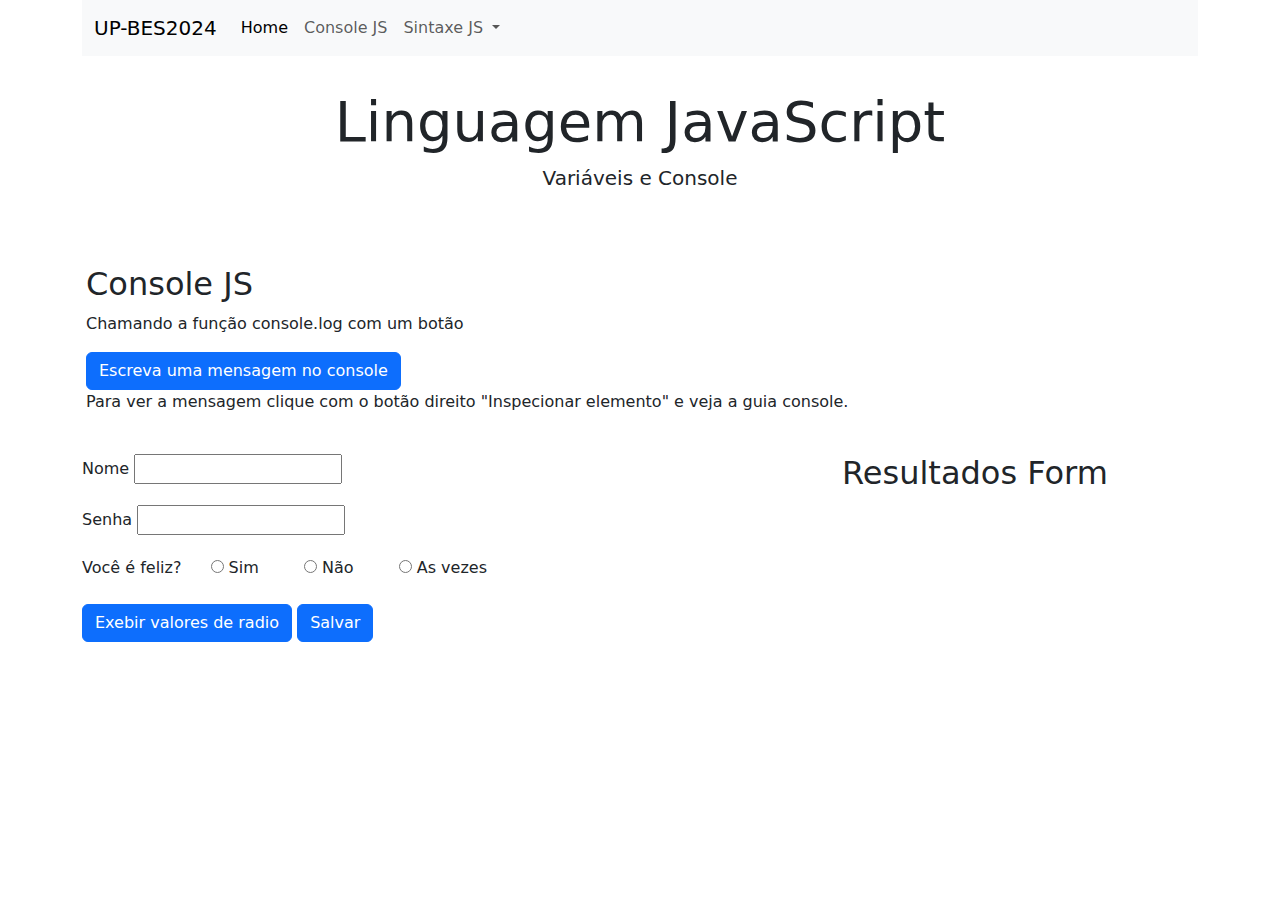
<file: Desenvolvimento Web Básico/29.10.2024/index.html>
<!DOCTYPE html>
<html lang="pt-BR">
<head>
    <meta charset="UTF-8">
    <meta name="viewport" content="width=device-width, initial-scale=1.0">
    <link href="https://cdn.jsdelivr.net/npm/bootstrap@5.3.3/dist/css/bootstrap.min.css" rel="stylesheet" integrity="sha384-QWTKZyjpPEjISv5WaRU9OFeRpok6YctnYmDr5pNlyT2bRjXh0JMhjY6hW+ALEwIH" crossorigin="anonymous">
    <title>Aula </title>
</head>
<body>
    <div class="container">
        <div class="row">
            <div class="col">
                <nav class="navbar navbar-expand-lg bg-body-tertiary">
                    <div class="container-fluid">
                        <a href="#" class="navbar-brand">UP-BES2024</a>
                        <button class="navbar-toggler" type="button" data-bs-toggle="collapse" data-bs-target="#navbarSupportedContent" aria-controls="navbarSupportedContent" aria-expanded="false" aria-label="Toggle navigation">
                            <span class="navbar-toggler-icon"></span>
                        </button>
                        <div class="collapse navbar-collapse" id="navbarSupportedContent">
                            <ul class="navbar-nav me-auto mb-2 mb-lg-0">
                                <li class="nav-item">
                                    <a href="#" class="nav-link active" aria-current="page">Home</a>
                                </li>
                                <li class="nav-item">
                                    <a href="#sec1" class="nav-link">Console JS</a>
                                </li>
                                <li class="nav-item dropdown">
                                    <a class="nav-link dropdown-toggle" href="#" role="button" data-bs-toggle="dropdown" aria-expanded="false">
                                      Sintaxe JS
                                    </a>
                                    <ul class="dropdown-menu">
                                      <li><a class="dropdown-item" href="#">Action</a></li>
                                      <li><a class="dropdown-item" href="#">Another action</a></li>
                                      <li><hr class="dropdown-divider"></li>
                                      <li><a class="dropdown-item" href="#">Something else here</a></li>
                                    </ul>
                                </li>
                            </ul>
                        </div>
                    </div>
                </nav>
            </div>

        </div>
        <div class="row">
            <div class="col text-center my-3 p-3">
                <h1 class="display-4">Linguagem JavaScript</h1>
                <p class="lead">Variáveis e Console</p>
            </div>
        </div>
        <div class="row">
            <div class="col my-2 p-3">
                <h2>Console JS</h2>
                <p>Chamando a função console.log com um botão</p>
                <button class="btn btn-primary" onclick="escreveConsole()">
                    Escreva uma mensagem no console
                </button>
                <p>
                    Para ver a mensagem clique com o botão direito "Inspecionar elemento" 
                    e veja a guia console.
                </p>
            </div>
        </div>
        <div class="row">
            <div class="col-8">
                <!-- <form action=""> -->
                    <div class="mb-3">
                        <label for="nome" class="form-label">Nome</label>
                        <input type="text" id="nome" class="for-control">
                    </div>
                    <div class="mb-3">
                        <label for="senha" class="form-label">Senha</label>
                        <input type="password" id="senha" class="for-control">
                    </div>
                    <div class="mb-3">
                        <label for="feliz" class="form-label">Você é feliz?</label>
                        <div class="form-check form-check-inline">
                            <input type="radio" name="f" id="f1" value="sim">
                            <label for="f">Sim</label>
                        </div>
                        <div class="form-check form-check-inline">
                            <input type="radio" name="f" id="f2" value="não">
                            <label for="f">Não</label>
                        </div>
                        <div class="form-check form-check-inline">
                            <input type="radio" name="f" id="f3" value="as vezes">
                            <label for="f">As vezes</label>
                        </div>
                    </div>
                    <button class="btn btn-primary" onclick="verRadio()">
                        Exebir valores de radio
                    </button>
                    <!-- Aqui vai o código -->
                    <button class="btn btn-primary" type="submit" onclick="exibeDados()">
                        Salvar
                    </button>
                <!-- </form> -->
            </div>
            <div class="col-4">
                <h2>Resultados Form</h2>
                <p class="lead" id="result"></p>
                <p class="lead" id="radios"></p>
            </div>
        </div>
    </div>
    <script src="https://cdn.jsdelivr.net/npm/bootstrap@5.3.3/dist/js/bootstrap.bundle.min.js" integrity="sha384-YvpcrYf0tY3lHB60NNkmXc5s9fDVZLESaAA55NDzOxhy9GkcIdslK1eN7N6jIeHz" crossorigin="anonymous"></script>
    <script src="js/script.js"></script>
</body>
</html>
</file>
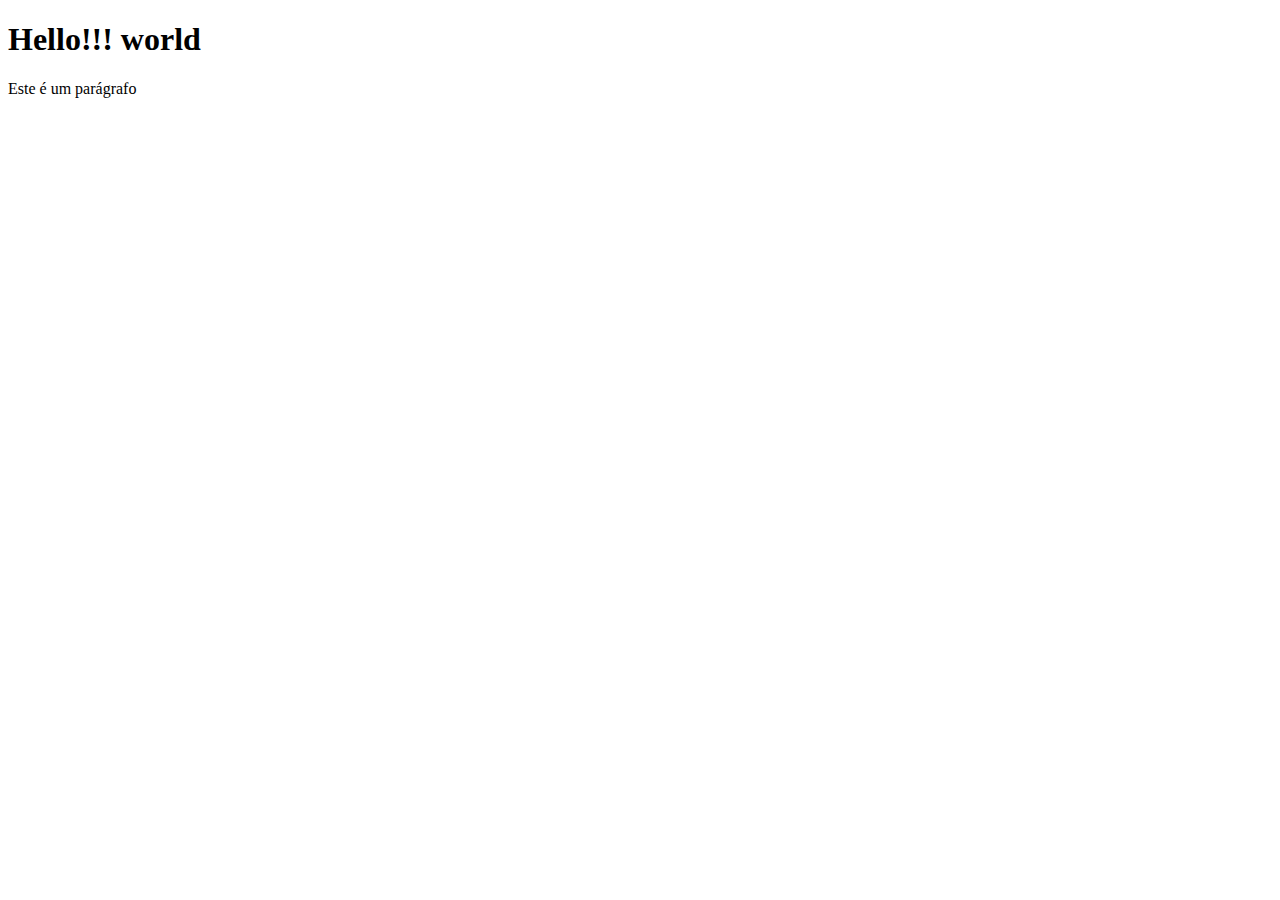
<file: Desenvolvimento Web Básico/Aula 1/index.html>
<!DOCTYPE html>
<html lang="pt-BR">
    <head>
        <meta charset="UTF-8">
        <title>Aula 1</title> <!--nome da aba no navegador-->
    </head>
    <body>
        <h1>Hello!!! world</h1> <!--Título principal da página-->
        <p>Este é um parágrafo</p> <!--Tag de parágrafo-->
    </body>
</html>
</file>
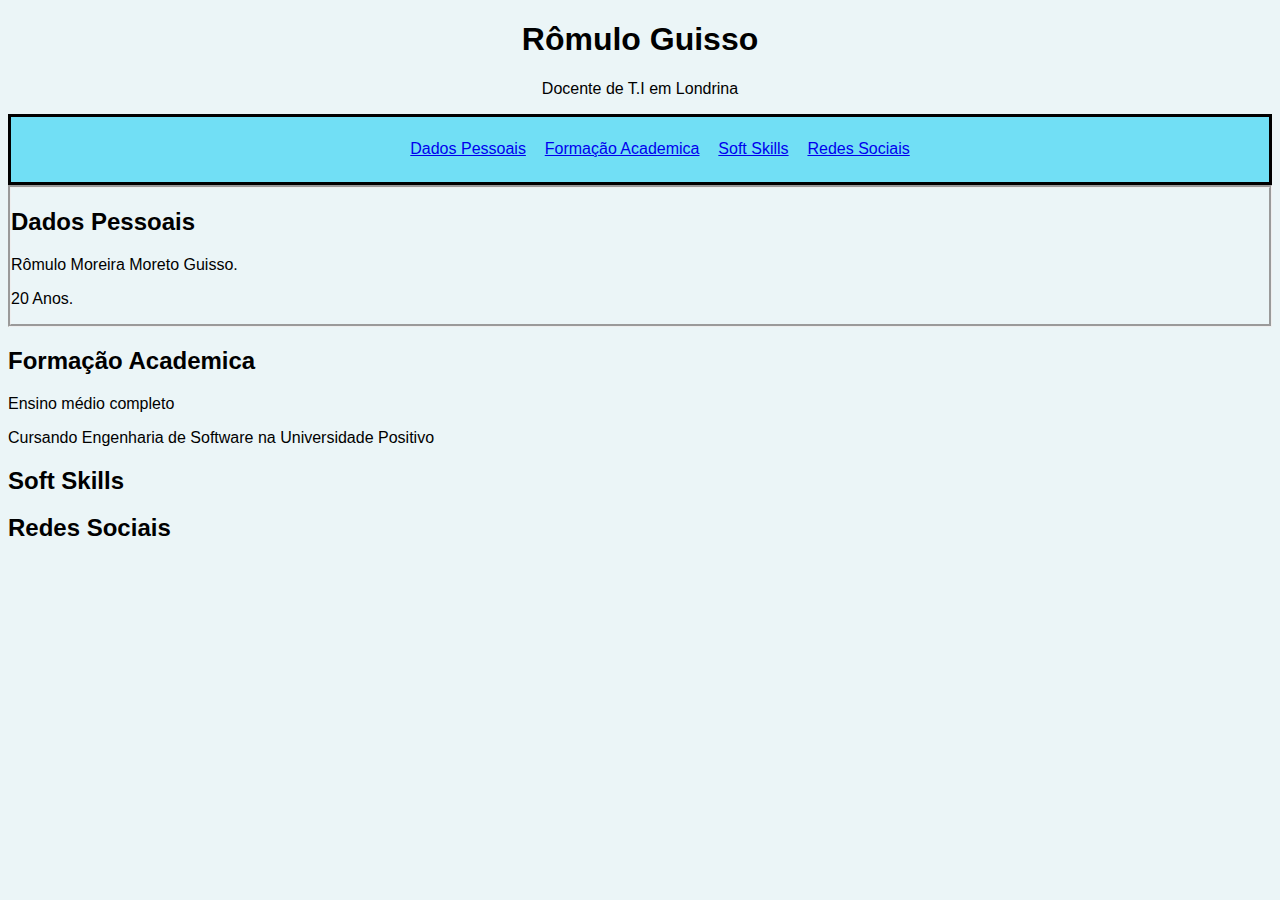
<file: Desenvolvimento Web Básico/Aula 4/index.html>
<!DOCTYPE html>
<html lang="pt-BR">
<head>
    <link rel="stylesheet" href="estilo.css">
    <meta charset="UTF-8">
    <meta name="viewport" content="width=device-width, initial-scale=1.0">
    <title>Portifólio</title>
</head>
<body>
    <div>
        <h1 class="centraliza">Rômulo Guisso</h1>
        <p class="centraliza">Docente de T.I em Londrina</p>
    </div>
    <div>
        <nav>
            <ul>
                <li class="line"><a href="#pessoais">Dados Pessoais</a></li>
                <li class="line"><a href="#formacao">Formação Academica</a></li>
                <li class="line"><a href="#softskills">Soft Skills</a></li>
                <li class="line"><a href="#social">Redes Sociais</a></li>
            </ul>
        </nav>
    </div>
    <div>
        <section id="pessoais">
            <h2>Dados Pessoais</h2>
            <p>Rômulo Moreira Moreto Guisso.</p>
            <p>20 Anos.</p>            
        </section>
    </div>
    <div>
        <section id="formacao">
            <h2>Formação Academica</h2>
            <p>Ensino médio completo</p>
            <p>Cursando Engenharia de Software na Universidade Positivo</p>            
        </section>
    </div>
    <div>
        <section id="softskills">
            <h2>Soft Skills</h2>
            <p></p>            
        </section>
    </div>
    <div>
        <section id="social">
            <h2>Redes Sociais</h2>
            <p></p>            
        </section>
    </div>
</body>
</html>
</file>
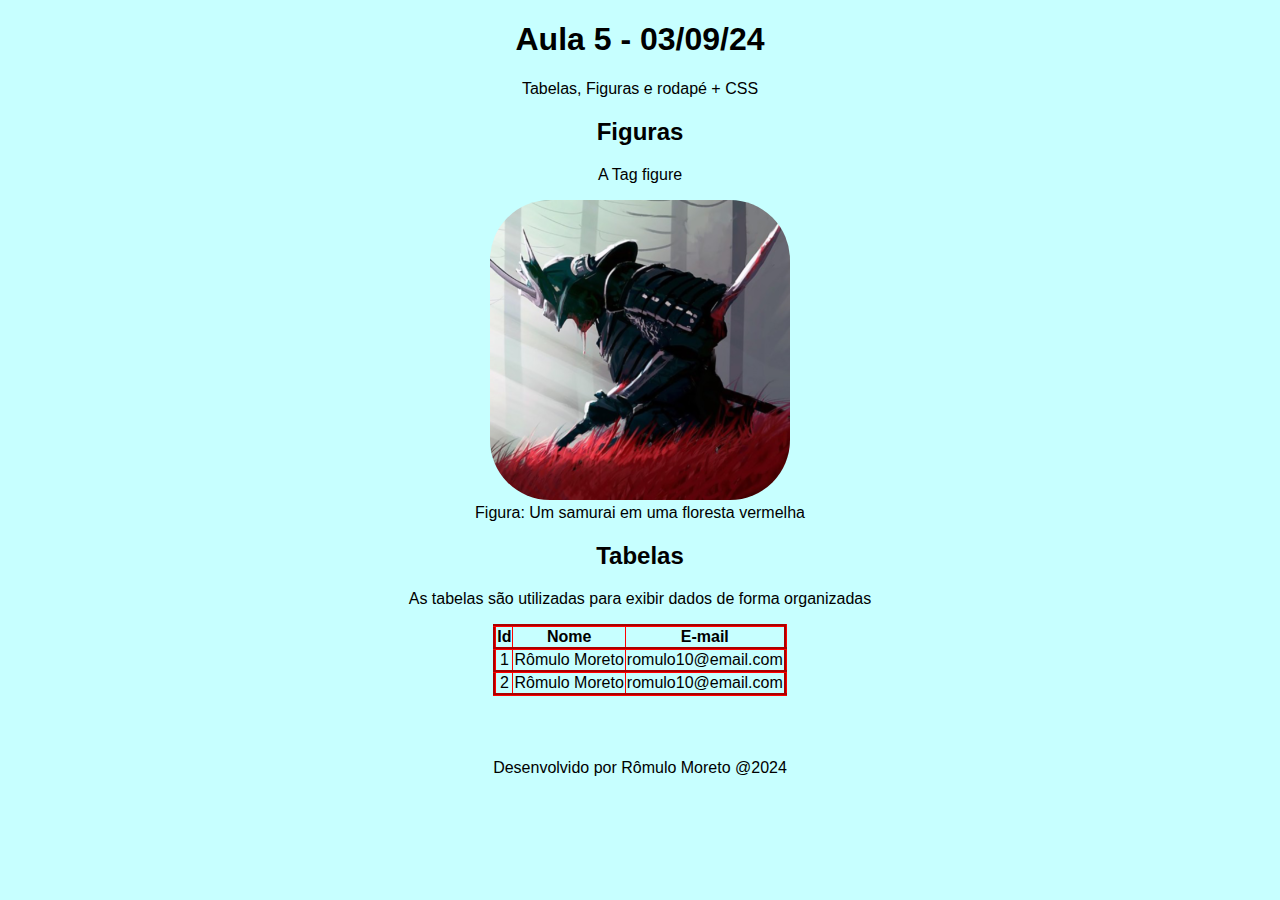
<file: Desenvolvimento Web Básico/Aula 5/index.html>
<!DOCTYPE html>
<html lang="pt-BR">
<head>
    <meta charset="UTF-8">
    <meta name="viewport" content="width=device-width, initial-scale=1.0">
    <link rel="stylesheet" href="css/estilo.css">
    <title>Aula5-03/09</title>
</head>
<body>
    <div>
        <h1>Aula 5 - 03/09/24</h1>
        <p>Tabelas, Figuras e rodapé + CSS</p>
    </div>
    <div>
        <section>
            <h2>Figuras</h2>
            <p>A Tag figure</p>
        </section>
        <figure>
            <img src="Img/samurai.png" alt="imagem de um samurai em uma floresta vermelha">
            <figcaption>Figura: Um samurai em uma floresta vermelha</figcaption>
        </figure>
    </div>
    <div>
        <section>
            <h2>Tabelas</h2>
            <p>As tabelas são utilizadas para exibir dados de forma organizadas</p>
            <table>
                <thead><!--Cabeçalho da tabela-->
                    <th>Id</th><th>Nome</th><th>E-mail</th>
                </thead>
                <tbody>
                    <tr>
                        <td>1</td><td>Rômulo Moreto</td><td>romulo10@email.com</td>
                    </tr>
                    <tr>
                        <td>2</td><td>Rômulo Moreto</td><td>romulo10@email.com</td>
                    </tr>
                </tbody>
            </table>
        </section>
    </div>
    

    <div>
        <footer><!--Rodapé da página-->
            <p>Desenvolvido por Rômulo Moreto @2024</p> 
        </footer>
    </div>
</body>
</html>
</file>
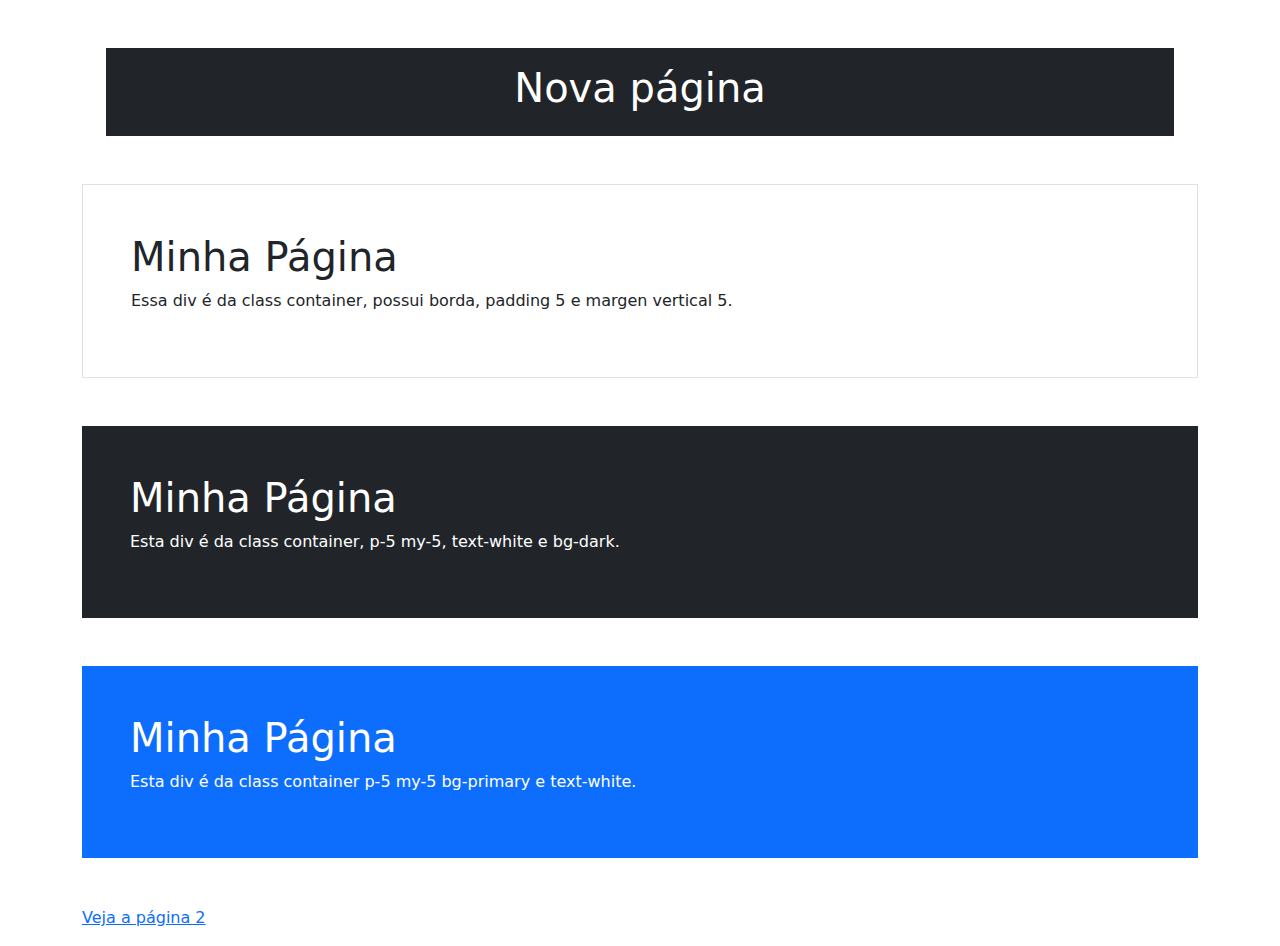
<file: Desenvolvimento Web Básico/aula.011024/index.html>
<!DOCTYPE html>
<html lang="pt-BR">
<head>
    <meta charset="UTF-8">
    <meta name="viewport" content="width=device-width, initial-scale=1.0">
    <link href="https://cdn.jsdelivr.net/npm/bootstrap@5.3.3/dist/css/bootstrap.min.css" rel="stylesheet" integrity="sha384-QWTKZyjpPEjISv5WaRU9OFeRpok6YctnYmDr5pNlyT2bRjXh0JMhjY6hW+ALEwIH" crossorigin="anonymous">
    <title>Aula Bootstrap 1</title>
</head>
<body>
    <div class="container pt-5">
        <div class="bg-dark mx-4 p-3 text-center">
            <h1 class="text-white">Nova página</h1>
        </div>
        <!-- Exempos de container -->
         <div class="container p-5 my-5 border">
            <h1>Minha Página</h1>
            <p> 
                Essa div é da class container, 
                possui borda, padding 5 e margen vertical 5.
            </p>
         </div>
         <div class="container p-5 my-5 bg-dark text-white">
            <h1>Minha Página</h1>
            <p> 
                Esta div é da class container, p-5
                my-5, text-white e bg-dark.
            </p>
         </div>
         <div class="container p-5 my-5 bg-primary text-white">
            <h1>Minha Página</h1>
            <p>
                Esta div é da class container p-5 my-5 bg-primary e text-white.
            </p>
         </div>
         <div>
            <p>
                <a href="page2.html">Veja a página 2</a>
            </p>
         </div>
    </div>
</body>
</html>
</file>
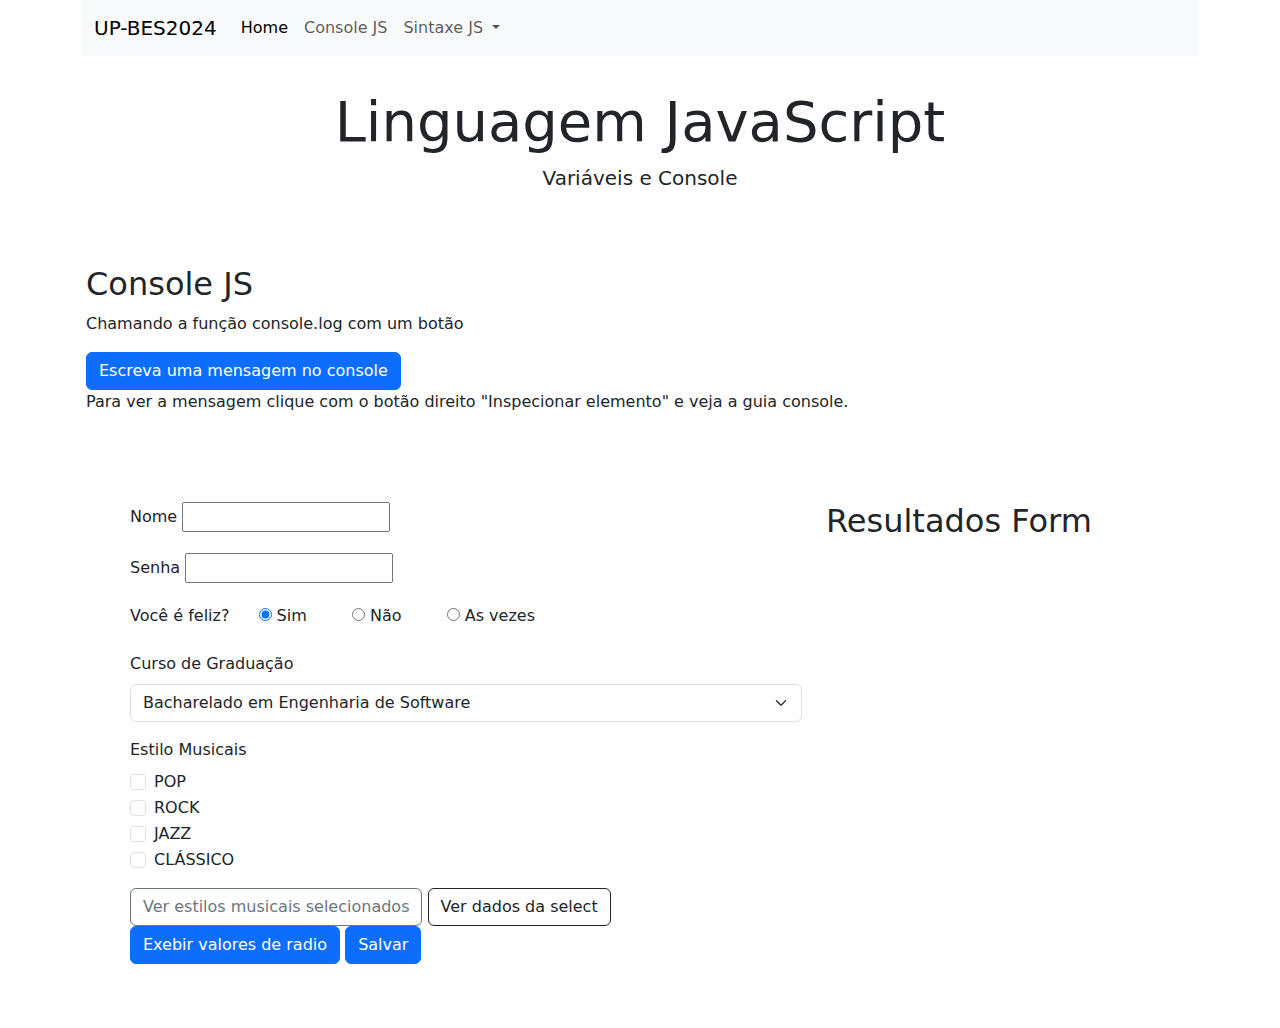
<file: Desenvolvimento Web Básico/aula.05.11.2024/Index.html>
<!DOCTYPE html>
<html lang="pt-BR">
<head>
    <meta charset="UTF-8">
    <meta name="viewport" content="width=device-width, initial-scale=1.0">
    <link href="https://cdn.jsdelivr.net/npm/bootstrap@5.3.3/dist/css/bootstrap.min.css" rel="stylesheet" integrity="sha384-QWTKZyjpPEjISv5WaRU9OFeRpok6YctnYmDr5pNlyT2bRjXh0JMhjY6hW+ALEwIH" crossorigin="anonymous">
    <title>Aula </title>
</head>
<body>
    <div class="container">
        <div class="row">
            <div class="col">
                <nav class="navbar navbar-expand-lg bg-body-tertiary">
                    <div class="container-fluid">
                        <a href="#" class="navbar-brand">UP-BES2024</a>
                        <button class="navbar-toggler" type="button" data-bs-toggle="collapse" data-bs-target="#navbarSupportedContent" aria-controls="navbarSupportedContent" aria-expanded="false" aria-label="Toggle navigation">
                            <span class="navbar-toggler-icon"></span>
                        </button>
                        <div class="collapse navbar-collapse" id="navbarSupportedContent">
                            <ul class="navbar-nav me-auto mb-2 mb-lg-0">
                                <li class="nav-item">
                                    <a href="#" class="nav-link active" aria-current="page">Home</a>
                                </li>
                                <li class="nav-item">
                                    <a href="#sec1" class="nav-link">Console JS</a>
                                </li>
                                <li class="nav-item dropdown">
                                    <a class="nav-link dropdown-toggle" href="#" role="button" data-bs-toggle="dropdown" aria-expanded="false">
                                      Sintaxe JS
                                    </a>
                                    <ul class="dropdown-menu">
                                      <li><a class="dropdown-item" href="#">Action</a></li>
                                      <li><a class="dropdown-item" href="#">Another action</a></li>
                                      <li><hr class="dropdown-divider"></li>
                                      <li><a class="dropdown-item" href="#">Something else here</a></li>
                                    </ul>
                                </li>
                            </ul>
                        </div>
                    </div>
                </nav>
            </div>

        </div>
        <div class="row">
            <div class="col text-center my-3 p-3">
                <h1 class="display-4">Linguagem JavaScript</h1>
                <p class="lead">Variáveis e Console</p>
            </div>
        </div>
        <div class="row">
            <div class="col my-2 p-3">
                <h2>Console JS</h2>
                <p>Chamando a função console.log com um botão</p>
                <button class="btn btn-primary" onclick="escreveConsole()">
                    Escreva uma mensagem no console
                </button>
                <p>
                    Para ver a mensagem clique com o botão direito "Inspecionar elemento" 
                    e veja a guia console.
                </p>
            </div>
        </div>
        <div class="row mb-3 p-5">
            <div class="col-8">
                <!-- <form action=""> -->
                    <div class="mb-3">
                        <label for="nome" class="form-label">Nome</label>
                        <input type="text" id="nome" class="for-control">
                    </div>
                    <div class="mb-3">
                        <label for="senha" class="form-label">Senha</label>
                        <input type="password" id="senha" class="for-control">
                    </div>
                    <div class="mb-3">
                        <label for="feliz" class="form-label">Você é feliz?</label>
                        <div class="form-check form-check-inline">
                            <input type="radio" name="f" id="f1" value="sim" checked>
                            <label for="f">Sim</label>
                        </div>
                        <div class="form-check form-check-inline">
                            <input type="radio" name="f" id="f2" value="não">
                            <label for="f">Não</label>
                        </div>
                        <div class="form-check form-check-inline">
                            <input type="radio" name="f" id="f3" value="as vezes">
                            <label for="f">As vezes</label>
                        </div>
                    </div>
                    <div class="mb-3">
                        <label for="curso" class="form-label">Curso de Graduação</label>
                        <select id="curso" class="form-select" aria-label="Curso">
                            <option value="BES">Bacharelado em Engenharia de Software</option>
                            <option value="ADS">Analise e Desenvolvimento de Sistemas</option>
                            <option value="MED">Medicina</option>
                        </select>
                    </div>
                    <div class="mb-3">
                        <label for="c" class="form-label">Estilo Musicais</label>
                        <div class="form-check">
                            <input type="checkbox" name="p" id="s1" value="Pop" class="form-check-input">
                            <label for="p" class="form-check-label">POP</label>
                        </div>
                        <div class="form-check">
                            <input type="checkbox" name="r" id="s2" value="Rock" class="form-check-input">
                            <label for="r" class="form-check-label">ROCK</label>
                        </div>
                        <div class="form-check">
                            <input type="checkbox" name="j" id="s3" value="Jazz" class="form-check-input">
                            <label for="j" class="form-check-label">JAZZ</label>
                        </div>
                        <div class="form-check">
                            <input type="checkbox" name="c" id="s4" value="Clássico" class="form-check-input">
                            <label for="c" class="form-check-label">CLÁSSICO</label>
                        </div>
                    </div>
                    <button class="btn btn-outline-secondary" onclick="verCheckBox()">
                        Ver estilos musicais selecionados
                    </button>
                    <button class="btn btn-outline-dark" onclick="verSelect()">
                        Ver dados da select 
                    </button>
                    <button class="btn btn-primary" onclick="verRadio2()">
                        Exebir valores de radio
                    </button>
                    <!-- Aqui vai o código -->
                    <button class="btn btn-primary" type="submit" onclick="exibeDados()">
                        Salvar
                    </button>
                <!-- </form> -->
            </div>
            <div class="col-4">
                <h2>Resultados Form</h2>
                <p class="lead" id="result"></p>
                <p class="lead" id="radios"></p>
                <p class="lead" id="feliz"></p>
                <p class="output lead"></p>
                <p class="lead" id="check"></p>
            </div>
        </div>
    </div>
    <script src="https://cdn.jsdelivr.net/npm/bootstrap@5.3.3/dist/js/bootstrap.bundle.min.js" integrity="sha384-YvpcrYf0tY3lHB60NNkmXc5s9fDVZLESaAA55NDzOxhy9GkcIdslK1eN7N6jIeHz" crossorigin="anonymous"></script>
    <script src="JS/js.js"></script>
</body>
</html>
</file>
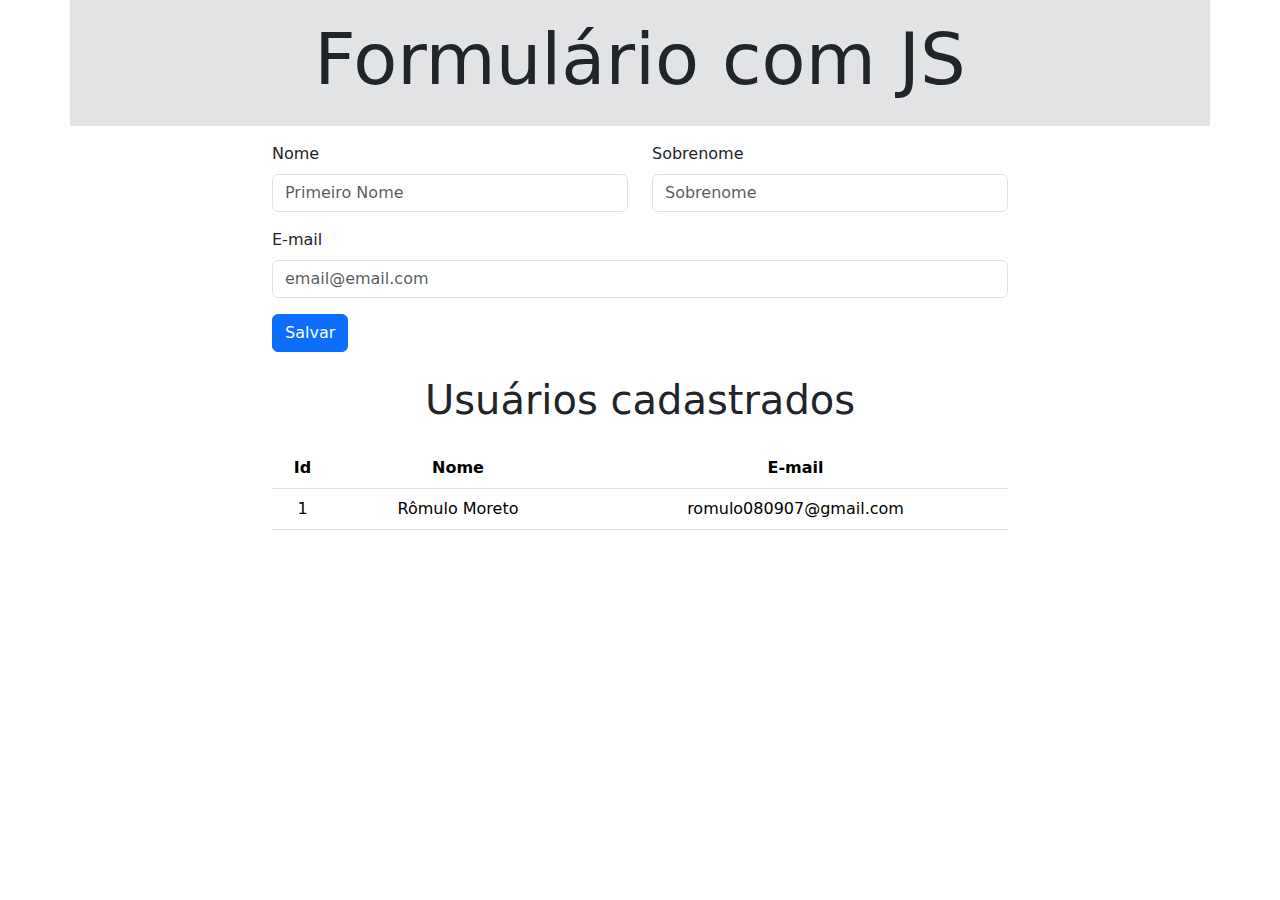
<file: Desenvolvimento Web Básico/aula.12.11.2024/index.html>
<!DOCTYPE html>
<html lang="pt-br">
<head>
    <meta charset="UTF-8">
    <meta name="viewport" content="width=device-width, initial-scale=1.0">
    <link rel="stylesheet" href="bootstrap-5.3.3-dist/css/bootstrap.min.css">
    <title>Add elements js</title>
</head>
<body>
    <div class="container">
        <div class="row">
            <div class="col bg-secondary-subtle text-center p-3 mb-3">
                <h1 class="display-2">Formulário com JS</h1>
            </div>
        </div>
       <div class="row">
            <div class="col-2"></div>
            <div class="col-8">
                <div class="row">
                    <div class="col">
                        <label for="nome" class="form-label">Nome</label>
                        <input type="text" class="form-control mb-3" name="nome" id="n" placeholder="Primeiro Nome" aria-label="Primeiro Nome">
                    </div>
                    <div class="col">
                        <label for="snome" class="form-label">Sobrenome</label>
                        <input type="text" class="form-control mb-3" name="snome" id="sn" placeholder="Sobrenome" aria-label="Sobrenome">
                    </div>
                </div>
                <div class="row">
                    <div class="col">
                        <label for="mail" class="form-label">E-mail</label>
                        <input type="email" class="form-control mb-3" name="mail" id="e" placeholder="email@email.com" aria-label="email@email.com">
                    </div>
                </div>
                <button class="btn btn-primary" onclick="salvar()">
                    Salvar
                </button>
            </div>
            <div class="col-2"></div>
       </div>
       <div class="row mt-4">
            <div class="col-2"></div>
            <div class="col-8 text-center">
                <h1 class="mb-4">Usuários cadastrados</h1>
                <table class="table table-hover">
                    <thead>
                        <tr>
                            <th class="scope">Id</th>
                            <th class="scope">Nome</th>
                            <th class="scope">E-mail</th>
                        </tr>
                    </thead>
                    <tbody>
                        <tr>
                            <td>1</td>
                            <td>Rômulo Moreto</td>
                            <td>romulo080907@gmail.com</td>
                        </tr>
                    </tbody>
                </table>
            </div>
            <div class="col-2"></div>
       </div>
    </div>
    <script src="js/js.js"></script>
</body>
</html>
</file>
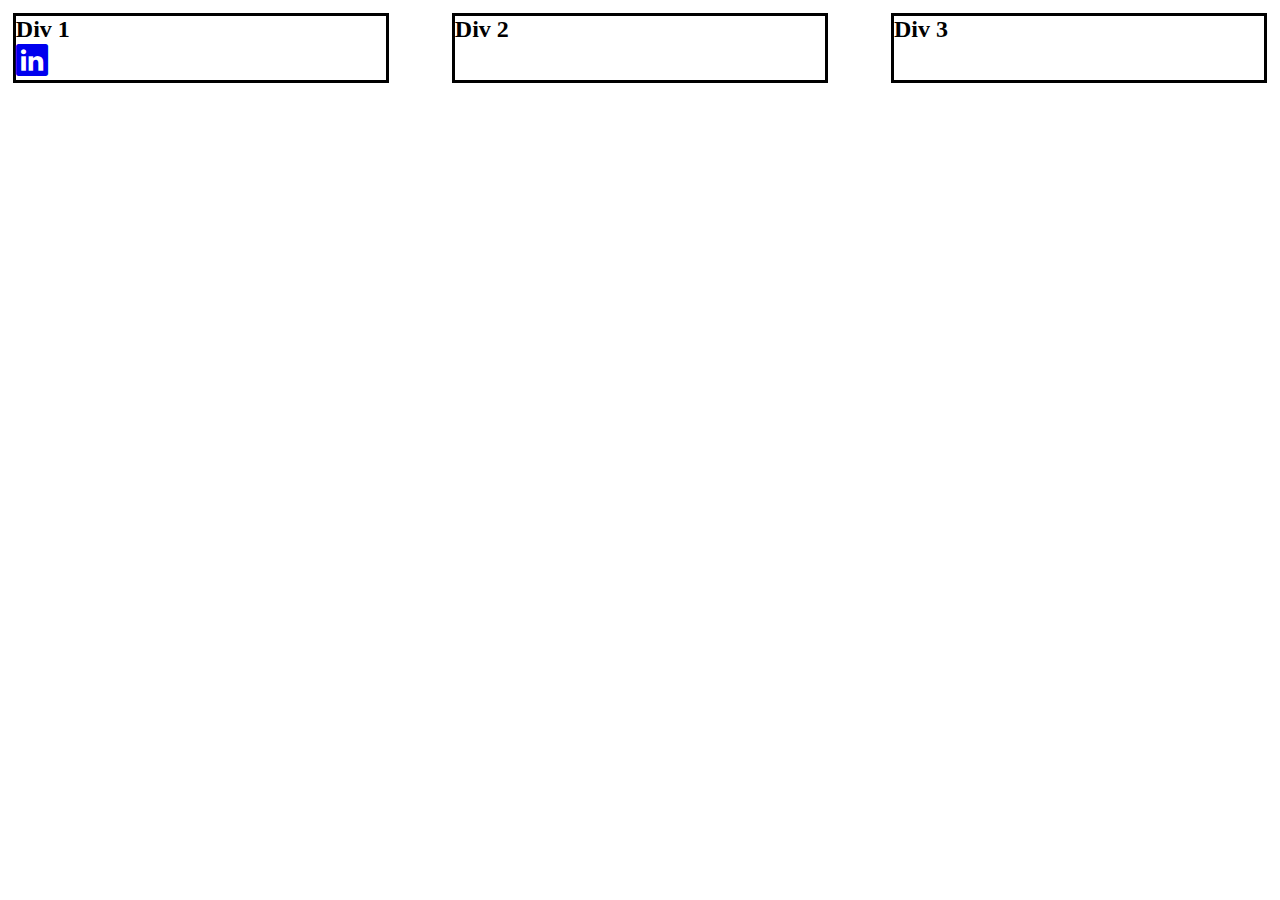
<file: Desenvolvimento Web Básico/aula.17.09.24/index.html>
<!DOCTYPE html>
<html lang="pt-BR">
<head>
    <meta charset="UTF-8">
    <meta name="viewport" content="width=device-width, initial-scale=1.0">
    <link rel="stylesheet" href="css/estilo.css">
    <link rel="stylesheet" href="https://cdn.jsdelivr.net/npm/bootstrap-icons@1.11.3/font/bootstrap-icons.min.css">
    <title>Aula17.09.24 Flex box</title>
</head>
<body>
    <div class="container">
        <div class="item">
            <h2>Div 1</h2>
            <p><a href="https://br.linkedin.com/" target="_blank"><i class="bi bi-linkedin icon-network"></i></a></p>
        </div>
        <div class="item">
            <h2>Div 2</h2>
        </div>
        <div class="item">
            <h2>Div 3</h2>
        </div>
    </div>
</body>
</html>
</file>
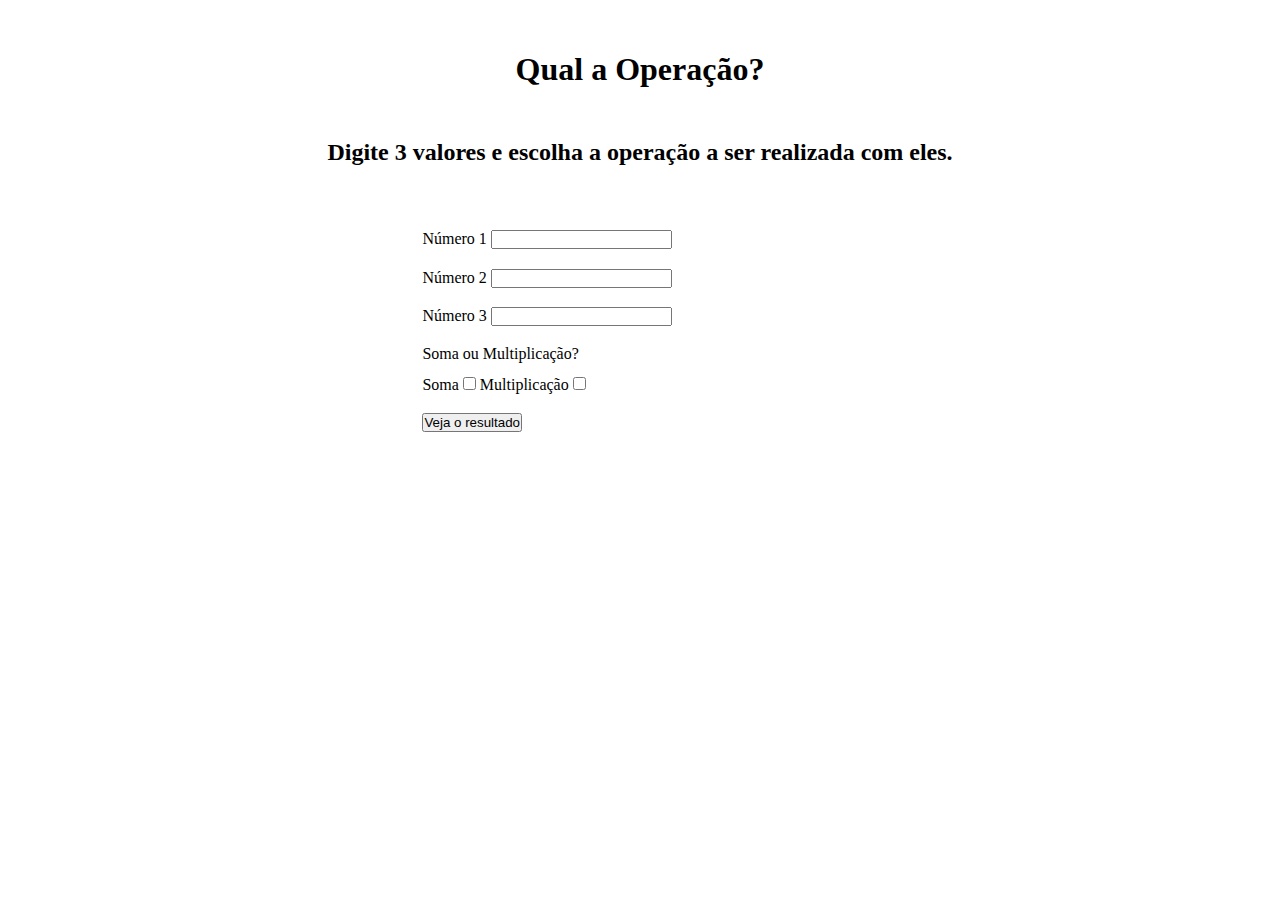
<file: Desenvolvimento Web Básico/aula.17.09.24/index2.html>
<!DOCTYPE html>
<html lang="pt-BR">
<head>
    <meta charset="UTF-8">
    <meta name="viewport" content="width=device-width, initial-scale=1.0">
    <link rel="stylesheet" href="CSS2/meu.css">
    <title>Teste Prova 1</title>
</head>
<body>
    <div class="topo">
        <h1>Qual a Operação?</h1>
        <h2>Digite 3 valores e escolha a operação a ser realizada com eles.</h2>
    </div>
    <div class="form">
        <form action="#" method="get">

            <div class="num1">
                <label for="n">Número 1</label>
                <input type="number" name="n" id="numero">
            </div>
            <div class="num2">
                <label for="n">Número 2</label>
                <input type="number" name="n2" id="numero2">
            </div>
            <div class="num3">
                <label for="n">Número 3</label>
                <input type="number" name="n3" id="numero3">
            </div>

            <div class="sm">
                <p>Soma ou Multiplicação?</p>
                <label for="soma">Soma</label>
                <input type="checkbox" name="s" id="soma" value="soma">
                <label for="multiplicacao">Multiplicação</label>
                <input type="checkbox" name="m" id="multiplicacao" value="multiplicacao">
            </div>

            <div class="vr">
                <input type="submit" name="Veja o resultado" id="vr" value="Veja o resultado">
            </div>
        </form>
    </div>
</html>
</file>
<file: Desenvolvimento Web Básico/Aula 4/estilo.css>
body{
    background-color: #EBF5F7;
    font-family: Arial, Helvetica, sans-serif;
}

/*Seletor de Classe*/
.centraliza{
    text-align: center;
}

.line{
    display: inline;
}

li{
    padding: 0.6%;
}

nav{
    text-align: center;
    background-color: #71DFF5;
    padding: 0.6%;
    border: solid;
}

#pessoais{
    border-style: groove;
}
</file>
<file: Desenvolvimento Web Básico/Aula 5/css/estilo.css>
body{
    background-color: antiquewhite;
    font-family: Arial, Helvetica, sans-serif;
    text-align: center;
}

img{
    border-radius: 20%;
}

h2, p{
    text-align: center;
}

th, td, table{
    border: 1px solid red; /*short hand borda*/
    border-collapse: collapse;
    margin: 0 auto;
}

tr{
    border-style: groove;
}

footer{
    margin-top: 5%;
    text-align: center;
}

td:hover{
    background-color: cyan;
    color: black;
}

.outer{
    border: 5px solid black;
}

.box{
    margin: 5%;
    width: calc(90% - 100px);
    width: 50%;
    height: 55%;
    color: black;
    background-color: cyan;
    transform: rotate(0.9turn);
    padding: 1%;
}

@media(min-width:80em){
    body{
        background-color: rgb(199, 255, 255);
    }
}
</file>
<file: Desenvolvimento Web Básico/aula.17.09.24/css/estilo.css>
*{
    padding: 0;
    margin: 0;
    box-sizing: border-box;
}

.container{
    display: flex;
    justify-content: space-between;
    margin: 1%;
    /* flex-direction: row; */
    /* flex-wrap: wrap; */
}

.item{
    border: solid;
    /* width: 40%; */
    width: 30%;
}

.icon-network{
    font-size: xx-large;
}

@media screen and (max-width: 1020px) {
    .item{
        width: 15%;
    }
    
}
</file>
<file: Desenvolvimento Web Básico/aula.17.09.24/CSS2/meu.css>
*{
    padding: 0;
    margin: 0;
    box-sizing: border-box;
}

.topo{
    h1{
        margin-top: 4%;
        margin-bottom: 4%;
        margin-left: 2%;
        margin-right: 2%;
        text-align: center;
    }
    h2{
        margin-top: 3%;
        text-align: center;
    }
}

.num1{
    margin-top: 5%;
    margin-left: 33%;
}

.num2{
    margin-top: 1.5%;
    margin-left: 33%;
}

.num3{
    margin-top: 1.5%;
    margin-left: 33%;
}

.sm{
    margin-top: 1.5%;
    margin-left: 33%;
    p{
        margin-bottom: 1.5%;
    }
    accent-color: aqua;
}

.vr{
    margin-top: 1.5%;
    margin-left: 33%;
}
</file>
